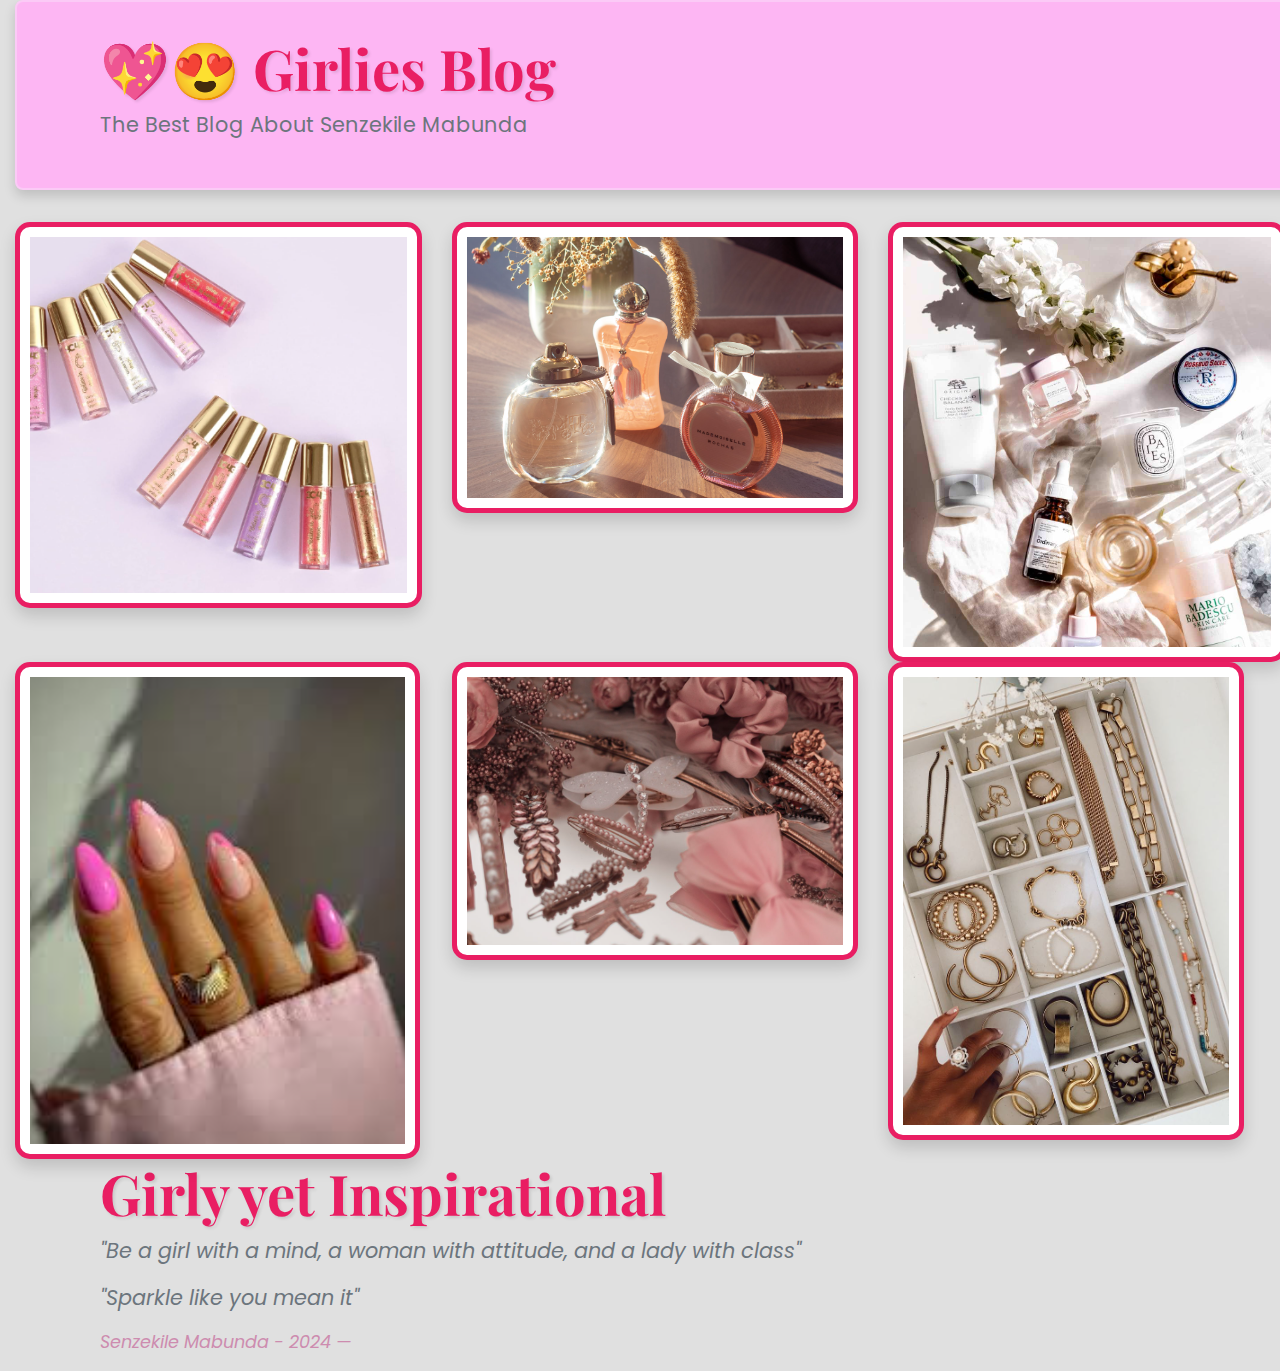
<file: index.html>
<!doctype html>
<html lang="ar" dir="rtl">
  <head>
    
    <meta charset="utf-8">
    <meta name="viewport" content="width=device-width, initial-scale=1">

    
    <link rel="stylesheet" href="./css/bootstrap.css">


    <link rel="stylesheet" href="./css/custom.css">

    <title></title>
  </head>
   
  <body style=" background-color: #e0e0e0 ">
    <div class="jumbotron  jumbotron-fluid">
   <div class="container">
  
    <h1>Girlies Blog 😍💖</h1>     
    <p>The Best Blog About Senzekile Mabunda</p>
  </div> 
  </div>

  <div class="row">
    <div class="col"><img onclick="location.href='page1.html'" src="./images/p1.png" class="img-thumbnail"></div>
    <div class="col"><img src="./images/p2.png"class="img-thumbnail"></div>
    <div class="col"><img src="./images/p3.png"class="img-thumbnail"></div>
  </div>

  <div class="row">
    <div class="col"><img src="./images/p4.png"class="img-thumbnail"></div>
    <div class="col"><img src="./images/p5.png"class="img-thumbnail"></div>
    <div class="col"><img src="./images/p6.png"class="img-thumbnail"></div>
  </div>
   

   <div class="container">
  <h1>Girly yet Inspirational</h1>
  <p><i>"Be a girl with a mind, a woman with attitude, and a lady with class"</i></p>
  <blockquote class="blockquote">
    <p><i>"Sparkle like you mean it"</i></p>
    <footer class="blockquote-footer">Senzekile Mabunda - 2024</footer>
  </blockquote>
</div>
 




    <script src="./js/jquery.js"></script>
    <script src="./js/popper.js"></script>
    <script src="./js/bootstrap.min.js" ></script>
    
  </body>
</html>
</file>
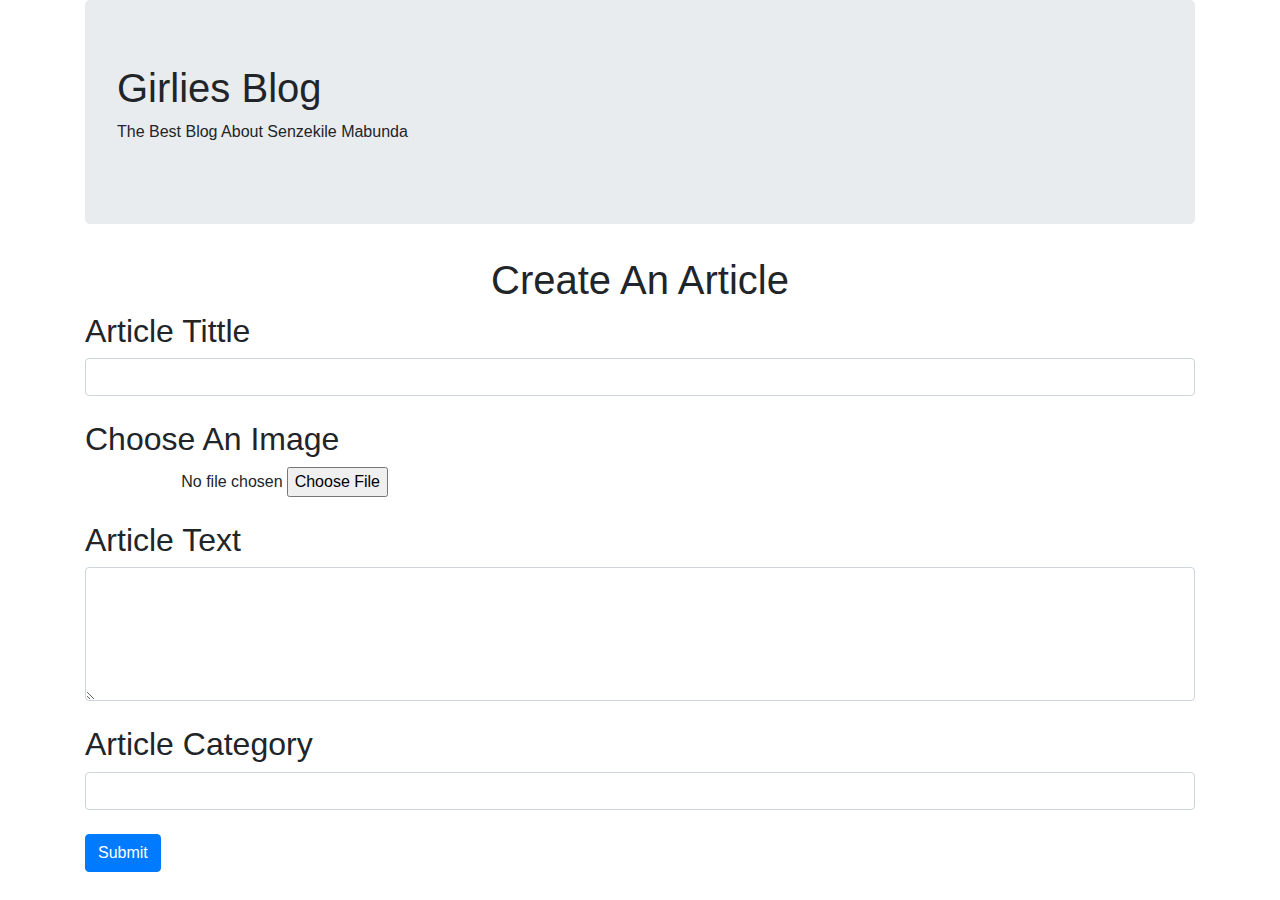
<file: admin.html>
<!doctype html>
<html lang="ar" dir="rtl">
  <head>
    
    <meta charset="utf-8">
    <meta name="viewport" content="width=device-width, initial-scale=1">

    
    <link rel="stylesheet" href="./css/bootstrap.css">

    <title></title>
  </head>
  <body>
   <div class="container">
  <div class="jumbotron">
    <h1>Girlies Blog</h1>      
    <p>The Best Blog About Senzekile Mabunda</p>
  </div> 
  </div>

 
 <h1 style="text-align: center">Create An Article</h1>

 
  <div class="container">

  <form action="/action_page.php">

  <h2>Article Tittle</h2>
  <input class="form-control" type="text" id="artTitle" style="text-align: left" name=""value="">
   <br>

   <h2>Choose An Image</h2>
   <input type="file"id="file"name="" value="">

   <br><br>
   <h2>Article Text</h2>
  <textarea class="form-control"rows="5" id="artTxt"style="text-align: left" ></textarea>
  <br>

    <h2>Article Category</h2>
  <input class="form-control" type="text" id="artCat" style="text-align: left" name=""value="">

   <br>
   <button type="button" class="btn btn-primary">Submit</button>

  </form>


  </div>



 




    <script src="./js/jquery.js"></script>
    <script src="./js/popper.js"></script>
    <script src="./js/bootstrap.min.js" ></script>
    
  </body>
</html>
</file>
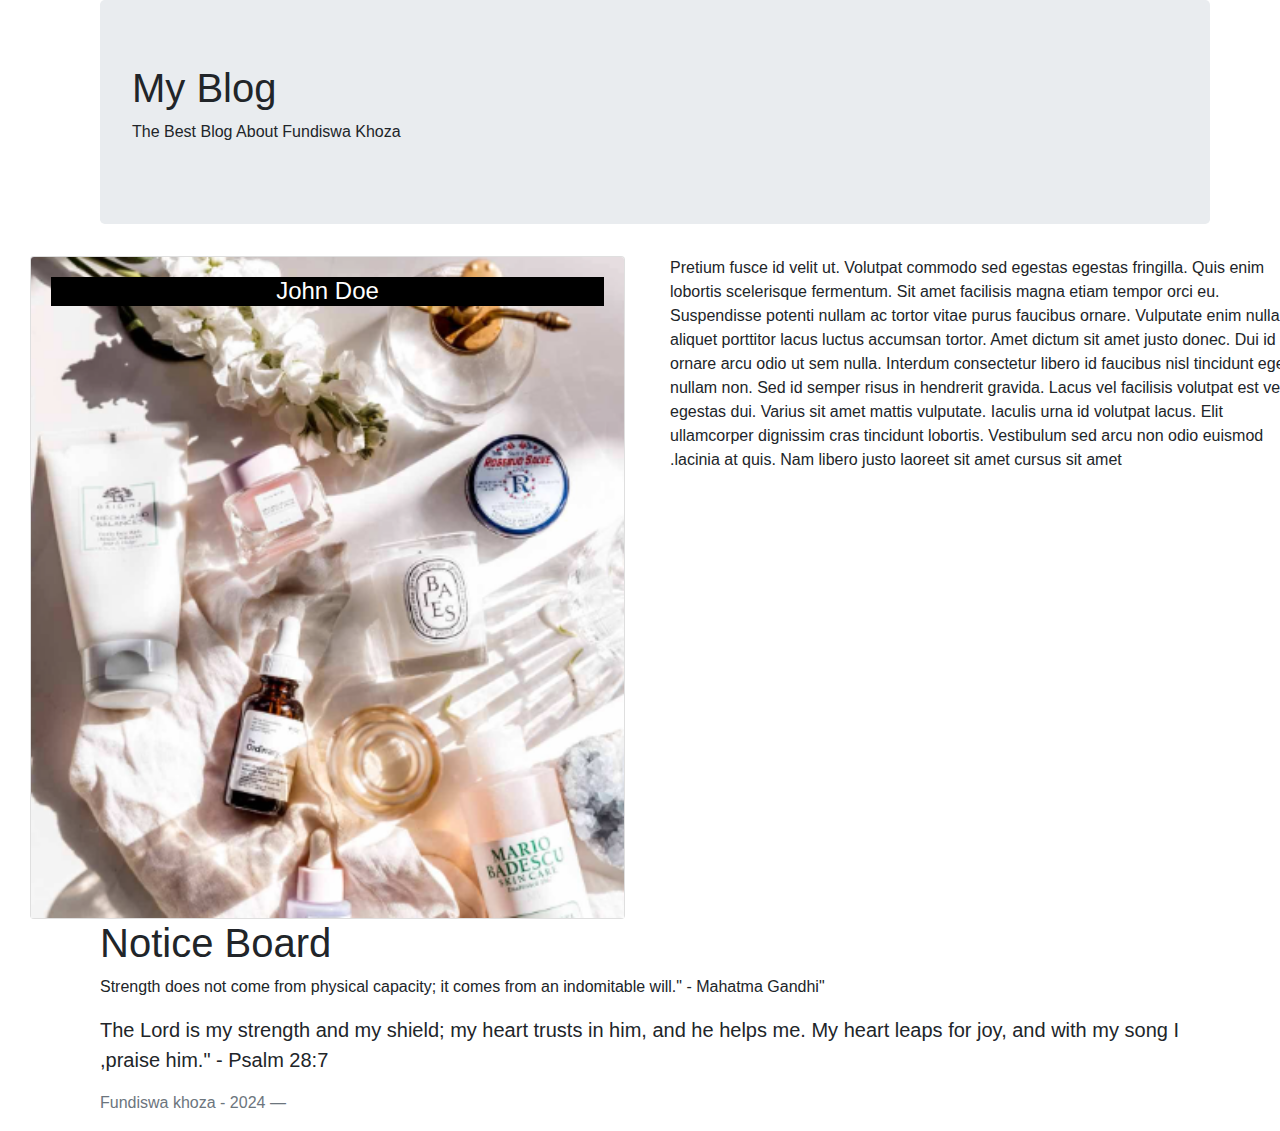
<file: page1.html>
<!doctype html>
<html lang="ar" dir="rtl">
  <head>
    
    <meta charset="utf-8">
    <meta name="viewport" content="width=device-width, initial-scale=1">

    
    <link rel="stylesheet" href="./css/bootstrap.css">

    <title></title>
  </head>
  <body>
   <div class="container">
  <div class="jumbotron">
    <h1>My Blog</h1>      
    <p>The Best Blog About Fundiswa Khoza </p>
  </div> 
  </div>

  <div class="row">

    <div class="col">Pretium fusce id velit ut. Volutpat commodo sed egestas egestas fringilla. Quis enim lobortis scelerisque fermentum. Sit amet facilisis magna etiam tempor orci eu. Suspendisse potenti nullam ac tortor vitae purus faucibus ornare. Vulputate enim nulla aliquet porttitor lacus luctus accumsan tortor. Amet dictum sit amet justo donec. Dui id ornare arcu odio ut sem nulla. Interdum consectetur libero id faucibus nisl tincidunt eget nullam non. Sed id semper risus in hendrerit gravida. Lacus vel facilisis volutpat est velit egestas dui. Varius sit amet mattis vulputate. Iaculis urna id volutpat lacus. Elit ullamcorper dignissim cras tincidunt lobortis. Vestibulum sed arcu non odio euismod lacinia at quis. Nam libero justo laoreet sit amet cursus sit amet.</div>

    <div class="col">

    <div class="container">
  <div class="card img-fluid" style="width:100%">
    <img class="card-img-top" src="./images/p1.png" alt="Card image" style="width:100%">
    <div class="card-img-overlay">
      <h4 class="card-title"style="color: white; background-color: black; text-align: center">John Doe</h4>
    </div>
  </div>
</div>

    </div>

   








  </div>

 
  
   

   <div class="container">
  <h1>Notice Board</h1>
  <p>"Strength does not come from physical capacity; it comes from an indomitable will." - Mahatma Gandhi</p>
  <blockquote class="blockquote">
    <p>The Lord is my strength and my shield; my heart trusts in him, and he helps me. My heart leaps for joy, and with my song I praise him." - Psalm 28:7,</p>
    <footer class="blockquote-footer">Fundiswa khoza - 2024</footer>
  </blockquote>
</div>
 




    <script src="./js/jquery.js"></script>
    <script src="./js/popper.js"></script>
    <script src="./js/bootstrap.min.js" ></script>
    
  </body>
</html>
</file>
<file: css/custom.css>
@import url('https://fonts.googleapis.com/css2?family=Playfair+Display:wght@700&family=Poppins:wght@400;500&display=swap');

/* Applying new fonts globally */
body {
    font-family: 'Poppins', sans-serif; /* Clean, modern font for body text */
}

.jumbotron-fluid {
    background-color: #fdb6f3; 
    color: #343a40; 
    padding: 2rem 1.5rem;
    border-radius: 0.5rem; /* Softer corners */
    box-shadow: 0 6px 12px rgba(0, 0, 0, 0.15); /* More prominent shadow */
    border: 2px solid #fbcaf6;
}

.container h1 {
    font-family: 'Playfair Display', serif; /* Elegant font for headings */
    font-size: 3.5rem; /* Slightly larger text */
    font-weight: 700; 
    text-shadow: 2px 2px 3px rgba(0, 0, 0, 0.1);
    color: #e91e63;
}

.container p {
    font-family: 'Poppins', sans-serif;
    font-size: 1.3rem; 
    color: #6c757d;
}

/* Adding frame styling for images */
.img-thumbnail {
    border: 5px solid #e91e63; /* Frame color */
    padding: 10px; /* Space between image and frame */
    border-radius: 15px; /* Rounds the corners of the frame */
    box-shadow: 0 8px 16px rgba(0, 0, 0, 0.15); /* Subtle shadow for a 3D effect */
    transition: transform 0.3s ease-in-out, box-shadow 0.3s ease-in-out;
}

.img-thumbnail:hover {
    transform: scale(1.1); 
    box-shadow: 0 10px 20px rgba(0, 0, 0, 0.25); /* Stronger shadow on hover */
}

.blockquote-footer {
    font-family: 'Poppins', sans-serif; 
    font-size: 1.1rem;
    color: #cd8caf;
    font-style: italic;
}

.notice-board {
    background-color: #f86ff8;
    padding: 2rem;
    border-radius: 0.5rem;
    box-shadow: 0 6px 12px rgba(0, 0, 0, 0.15);
}

.notice-board h1 {
    font-family: 'Playfair Display', serif;
    font-size: 2.2rem;
    color: #e91e63;
}

.notice-board p {
    font-family: 'Poppins', sans-serif;
    font-size: 1.3rem;
    font-style: italic;
    color: #6c757d;
}

.navbar {
    margin-bottom: 2rem;
    background-color: #fdb6f3; 
    padding: 1rem;
    border-radius: 0.3rem;
    box-shadow: 0 4px 8px rgba(0, 0, 0, 0.1);
}

.footer {
    background-color: #343a40;
    color: #ffffff;
    padding: 1.5rem 0; 
    text-align: center;
    margin-top: 3rem;
    font-family: 'Poppins', sans-serif; /* Consistent font for footer */
    font-size: 1rem;
    letter-spacing: 0.05rem;
}
</file>
